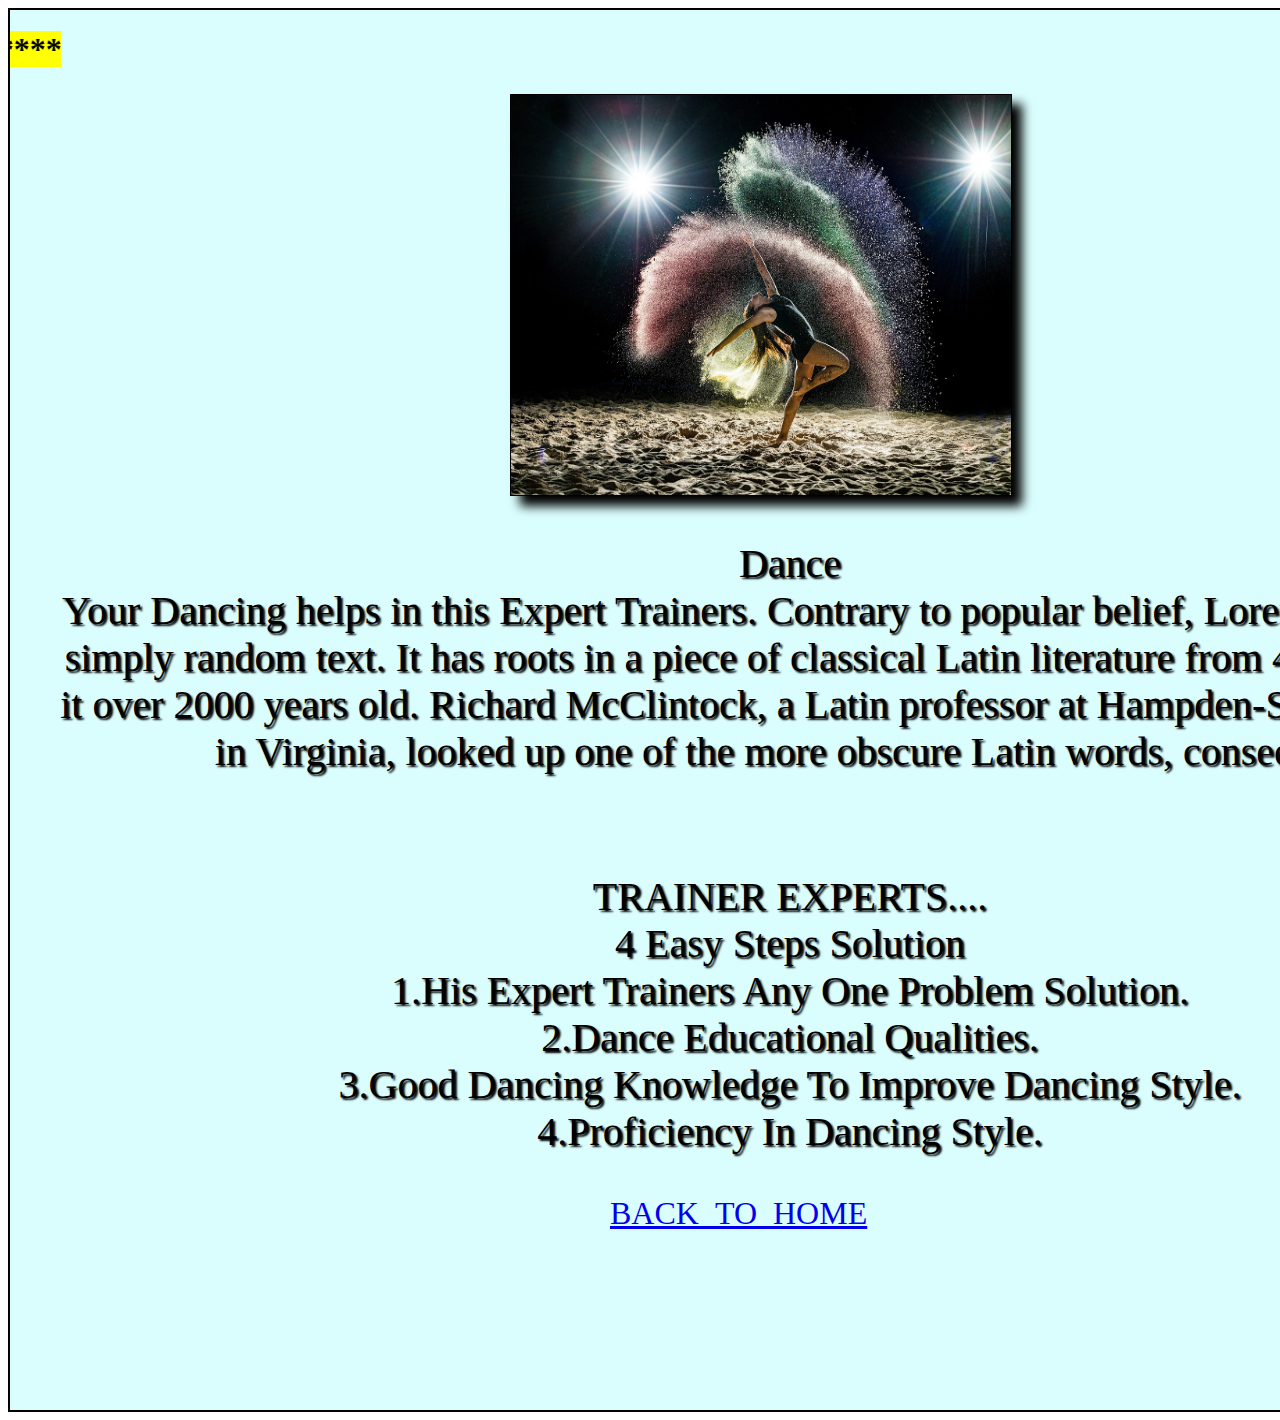
<file: About_us.html>
<!DOCTYPE html>
<html lang="en">
<head>
    <meta charset="UTF-8">
    <meta name="viewport" content="width=device-width, initial-scale=1.0">
    <title>Document</title>
    <style>
        #about {
            height: 1400px;
            width: 1520px;
            border: 2px solid;
            background-color: rgb(218, 253, 253);
        }
        img {
            height: 400px;
            width: 500px;
            border: 1px solid;
            position: relative;
            margin-left: 500px;
            box-shadow: 10px 10px 10px;
        }
        #id{
            position: relative;
            margin-left: 590px;
            font-family: 'Times New Roman', Times, serif;
            font-size: xx-large;
        }
        a{
        position: relative;
        margin-left: 600px;
        font-weight: 500px;
        font-size:xx-large;
     }
        p{
            font-family:cursive;
            font-size:250%;
            position: relative;
            margin-left: 40px;
            text-shadow: 2px 2px 2px;
            text-align: center;
        }
    </style>
</head>
<body>
    <div id="about">
     <marquee behavior="" direction="right"><h1 id="id"><mark>****ABOUT_ME****</mark></h1></marquee>
        <img src="./about.jpg" alt="">
        <p>Dance<br>
            Your Dancing helps in this Expert Trainers.
            Contrary to popular belief, Lorem Ipsum is not simply random text. It has roots in a piece of classical
            Latin literature from 45 BC, making it over 2000 years old. Richard McClintock, a Latin professor at
            Hampden-Sydney College in Virginia, looked up one of the more obscure Latin words, consectetur</p>
            <br>
            <P>TRAINER EXPERTS....<BR>
            4 Easy Steps Solution<br>
            1.His Expert Trainers Any One Problem Solution.<br>
            2.Dance Educational Qualities.<br>
            3.Good Dancing Knowledge To Improve Dancing Style.<br> 
            4.Proficiency In Dancing Style.</P>
            <a href="./index.html">BACK_TO_HOME</a>
    </div>
</body>

</html>
</file>
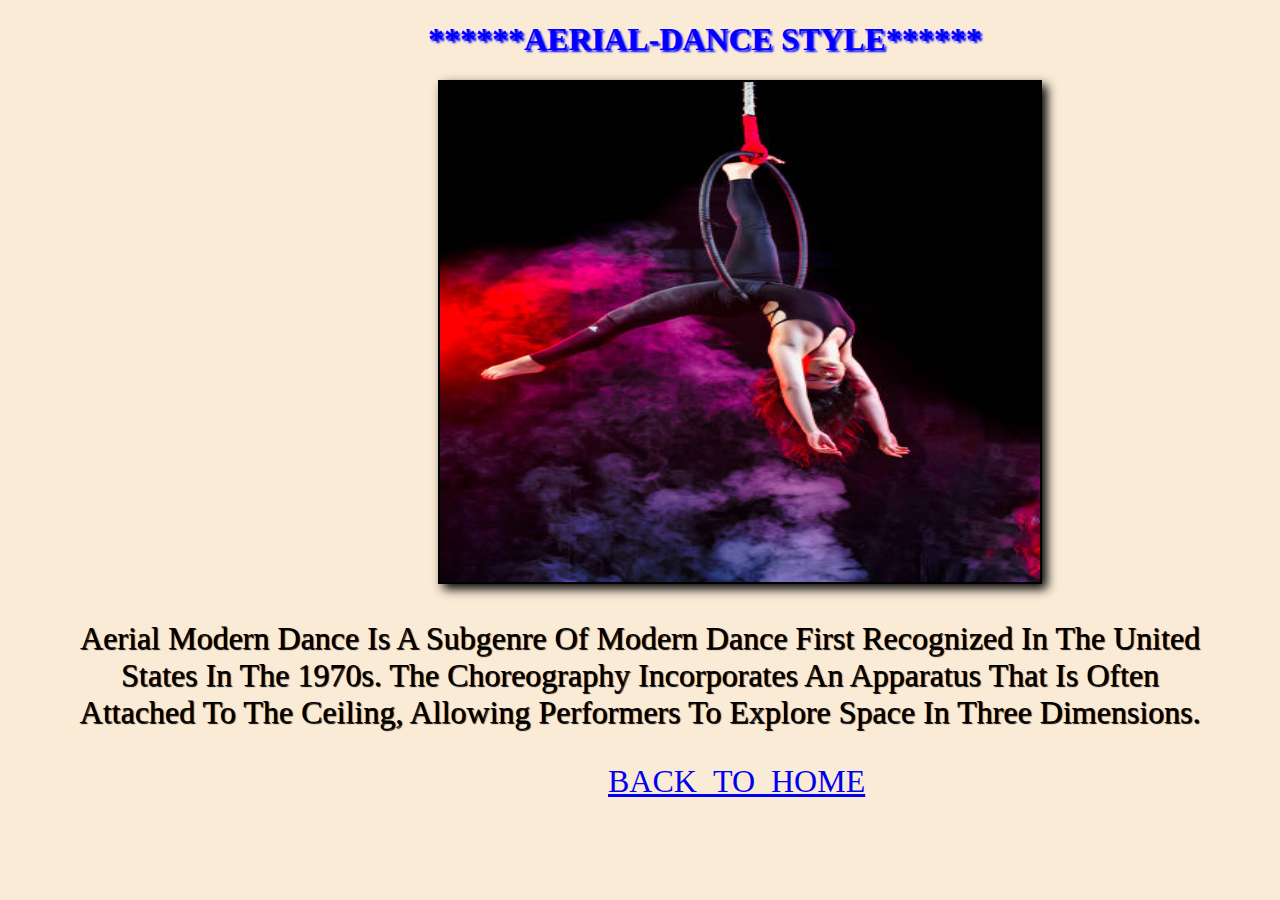
<file: aerial.html>
<!doctype html>
<html lang="en">
<head>
    <meta charset="utf-8">
    <meta name="viewport" content="width=device-width, initial-scale=1">
    <title>Aerial Page</title>
    <link href="https://cdn.jsdelivr.net/npm/bootstrap@5.3.2/dist/css/bootstrap.min.css" rel="stylesheet"
        integrity="sha384-T3c6CoIi6uLrA9TneNEoa7RxnatzjcDSCmG1MXxSR1GAsXEV/Dwwykc2MPK8M2HN" crossorigin="anonymous">
    <script src="https://cdn.jsdelivr.net/npm/bootstrap@5.3.2/dist/js/bootstrap.bundle.min.js"
        integrity="sha384-C6RzsynM9kWDrMNeT87bh95OGNyZPhcTNXj1NW7RuBCsyN/o0jlpcV8Qyq46cDfL"
        crossorigin="anonymous"></script>
        <link rel="stylesheet" href="style.css">
</head>
<body>
    <h1>******AERIAL-DANCE STYLE******</h1>
    <img src="./aerial.jpg" alt=""><br>
    <p>Aerial modern dance is a subgenre of modern dance first recognized in the United States in the 1970s. The
        choreography incorporates an apparatus that is often attached to the ceiling, allowing performers to explore
        space in three dimensions.</p>
        <a href="./index.html">BACK_TO_HOME</a>
</body>
</html>
</file>
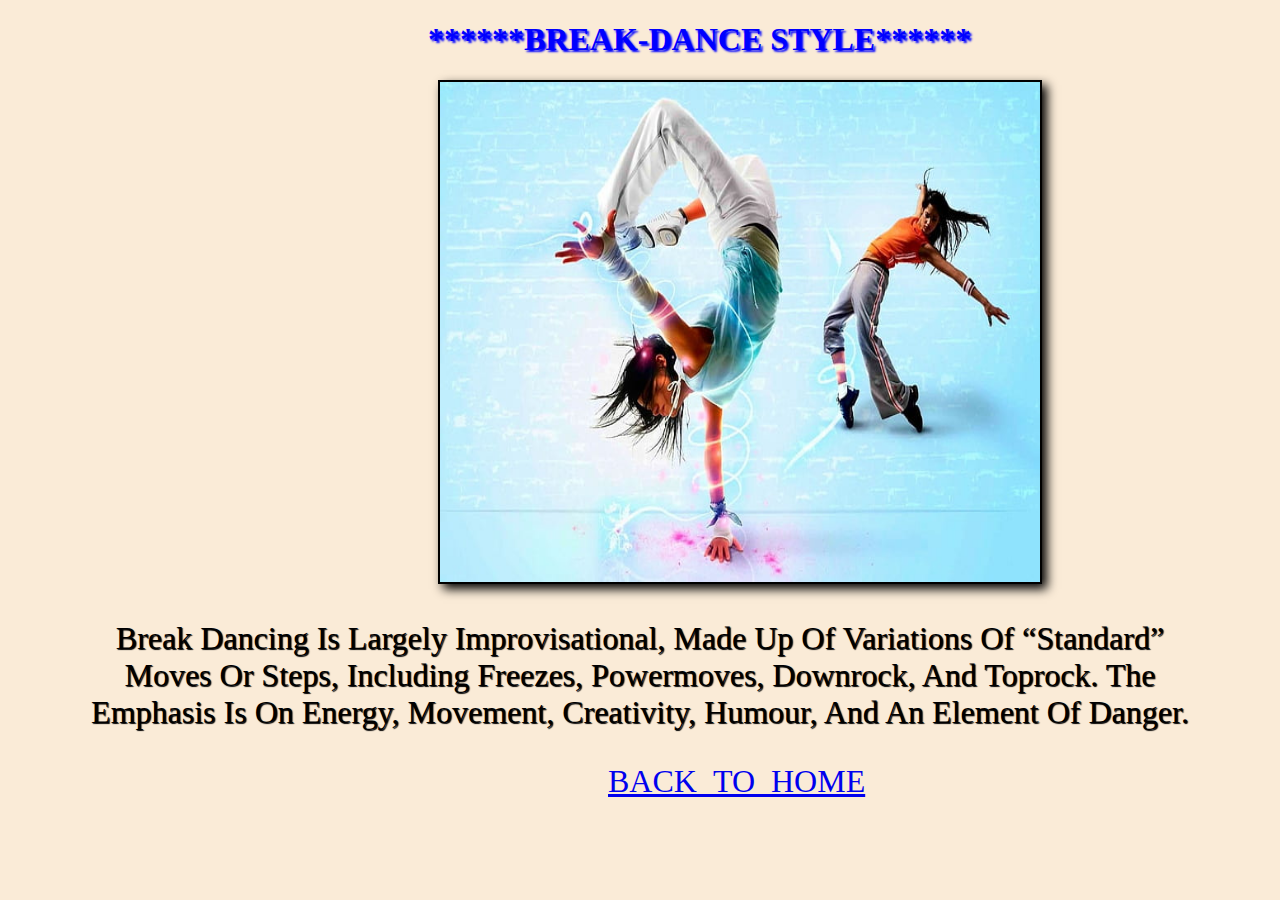
<file: break.html>
<!doctype html>
<html lang="en">
<head>
    <meta charset="utf-8">
    <meta name="viewport" content="width=device-width, initial-scale=1">
    <title>BreakDance Page</title>
    <link href="https://cdn.jsdelivr.net/npm/bootstrap@5.3.2/dist/css/bootstrap.min.css" rel="stylesheet"
        integrity="sha384-T3c6CoIi6uLrA9TneNEoa7RxnatzjcDSCmG1MXxSR1GAsXEV/Dwwykc2MPK8M2HN" crossorigin="anonymous">
    <script src="https://cdn.jsdelivr.net/npm/bootstrap@5.3.2/dist/js/bootstrap.bundle.min.js"
        integrity="sha384-C6RzsynM9kWDrMNeT87bh95OGNyZPhcTNXj1NW7RuBCsyN/o0jlpcV8Qyq46cDfL"
        crossorigin="anonymous"></script>
        <link rel="stylesheet" href="style.css">
</head>
<body>
    <h1>******BREAK-DANCE STYLE******</h1>
    <img src="break.jpg" alt=""><br>
    <p>Break dancing is largely improvisational, made up of variations of “standard” moves or steps, including freezes,
        powermoves, downrock, and toprock. The emphasis is on energy, movement, creativity, humour, and an element of
        danger.</p>
        <a href="./index.html">BACK_TO_HOME</a>
</body>
</html>
</file>
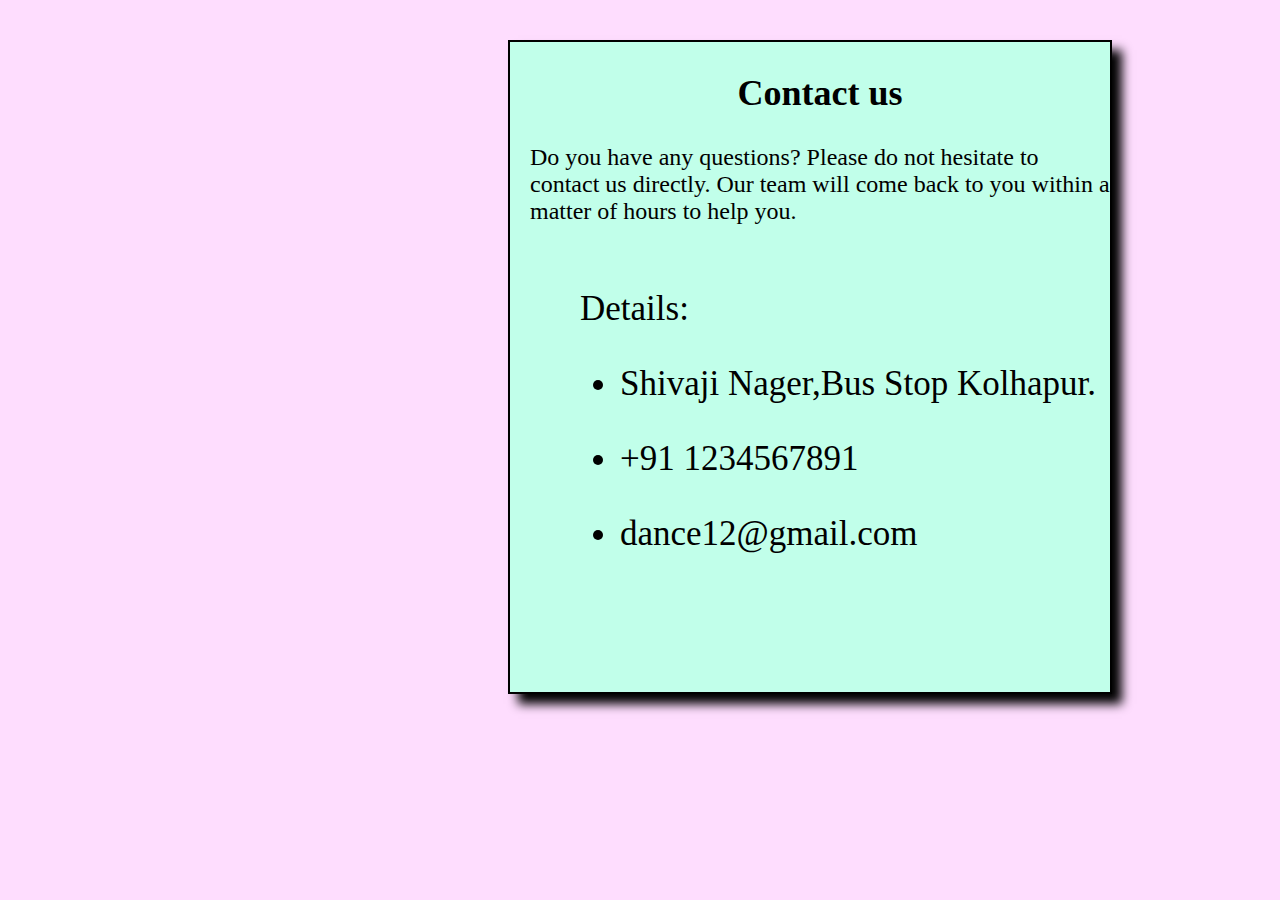
<file: Contact_us.html>
<!DOCTYPE html>
<html lang="en">
<head>
    <meta charset="UTF-8">
    <meta name="viewport" content="width=device-width, initial-scale=1.0">
    <title>Document</title>
    <style>
        body{
            background-color: rgb(254, 221, 254);
        }
        #id{
            height: 650px;
            width: 600px;
            border: 2px solid;
            background-color: rgb(193, 255, 234);
            position: relative;
            margin-left: 500px;
            margin-top: 40px;
            box-shadow: 10px 10px 10px;
        }
        .row{
            position: relative;
            margin-left: 50px;
            font-size:35px;
        }
        .mb-4{
            position: relative;
            margin-left: 20px;
            font-size: x-large;
        }
    </style>
</head>
<body>
    <div id="id">
        <!--Section: Contact v.2-->
    <section class="mb-4">
       <!--Section heading-->
    <center><h2 class="h1-responsive font-weight-bold text-center my-4">Contact us</h2></center>
    <!--Section description-->
    <p class="text-center w-responsive mx-auto mb-5">Do you have any questions? Please do not hesitate to contact us directly. Our team will come back to you within
        a matter of hours to help you.</p>
     <div class="row">
        <!--Grid column-->
        <div class="col-md-9 mb-md-0 mb-5">
            <form id="contact-form" name="contact-form" action="mail.php" method="POST">
                <!--Grid row-->
                <div class="row">
                </div>
                <div class="row">
                </div>
                <!--Grid row-->
            </form>
                <br>
            <div class="text-center text-md-left">
                <a class="btn btn-primary" onclick="document.getElementById('contact-form').submit();">Details:</a>
            </div>
            <div class="status"></div>
        </div>
        <!--Grid column-->
         <!--Grid column-->
        <div class="col-md-2">
            <ul class="list-unstyled mb-0">
                <li><i class="fas fa-map-marker-alt fa-2x"></i>
                <p>Shivaji Nager,Bus Stop Kolhapur.</p>
                </li>
                <li><i class="fas fa-phone mt-4 fa-2x"></i>
                    <p>+91 1234567891</p>
                </li>
                <li><i class="fas fa-envelope mt-4 fa-2x"></i>
                    <p>dance12@gmail.com</p>
                </li>
            </ul>
        </div>
    </div>
</section></div></body></html>
</file>
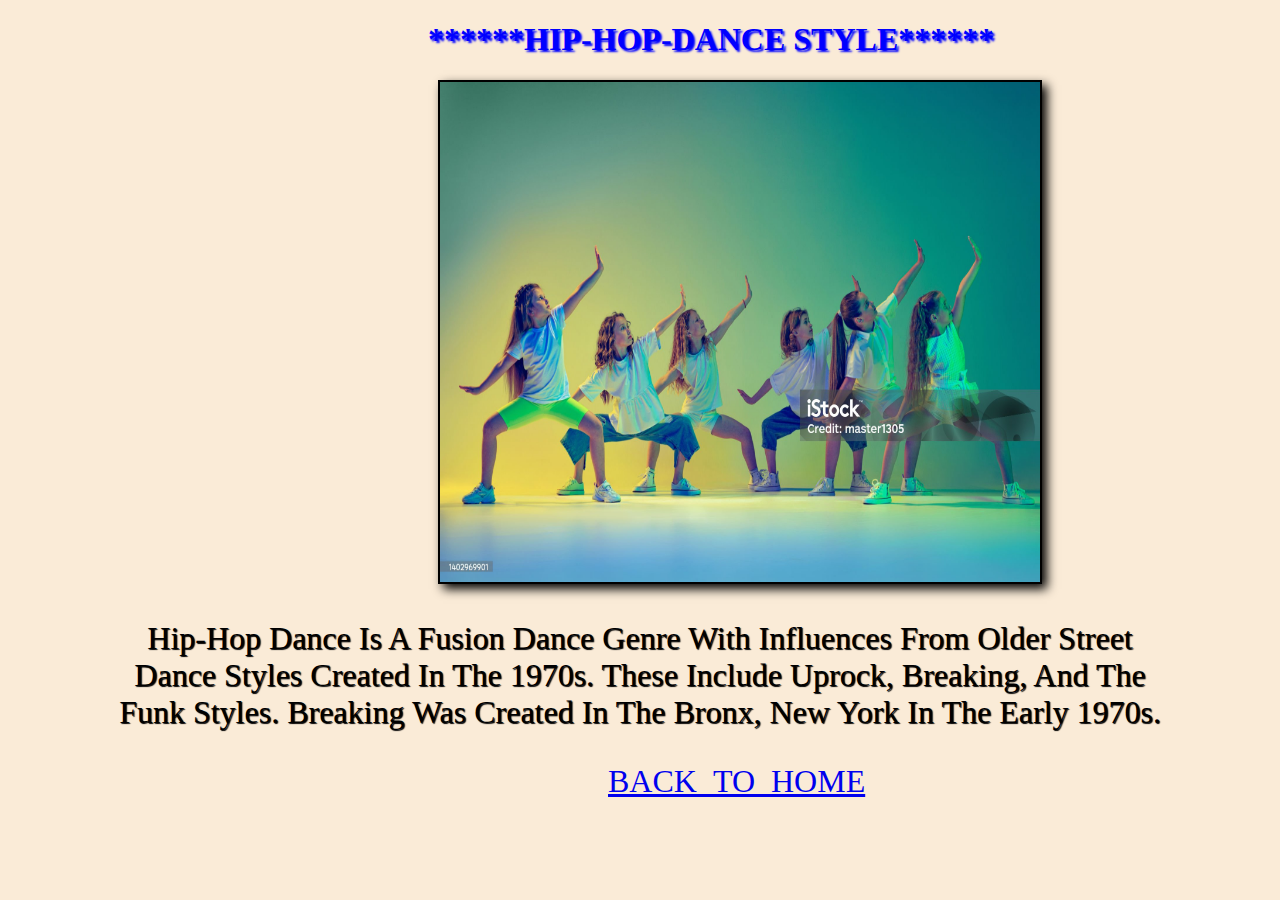
<file: hip-hop.html>
<!doctype html>
<html lang="en">
<head>
    <meta charset="utf-8">
    <meta name="viewport" content="width=device-width, initial-scale=1">
    <title>Hip-Hop Page</title>
    <link href="https://cdn.jsdelivr.net/npm/bootstrap@5.3.2/dist/css/bootstrap.min.css" rel="stylesheet"
        integrity="sha384-T3c6CoIi6uLrA9TneNEoa7RxnatzjcDSCmG1MXxSR1GAsXEV/Dwwykc2MPK8M2HN" crossorigin="anonymous">
    <script src="https://cdn.jsdelivr.net/npm/bootstrap@5.3.2/dist/js/bootstrap.bundle.min.js"
        integrity="sha384-C6RzsynM9kWDrMNeT87bh95OGNyZPhcTNXj1NW7RuBCsyN/o0jlpcV8Qyq46cDfL"
        crossorigin="anonymous"></script>
        <link rel="stylesheet" href="./style.css">
   </head>
   <body>
    <h1>******HIP-HOP-DANCE STYLE******</h1>
    <img src="./hip-hop.jpg" alt=""><br>
    <p>Hip-hop dance is a fusion dance genre with influences from older street dance styles created in the 1970s. These
        include uprock, breaking, and the funk styles. Breaking was created in The Bronx, New York in the early 1970s.
    </p>
    <a href="./index.html">BACK_TO_HOME</a>
</body>
</html>
</file>
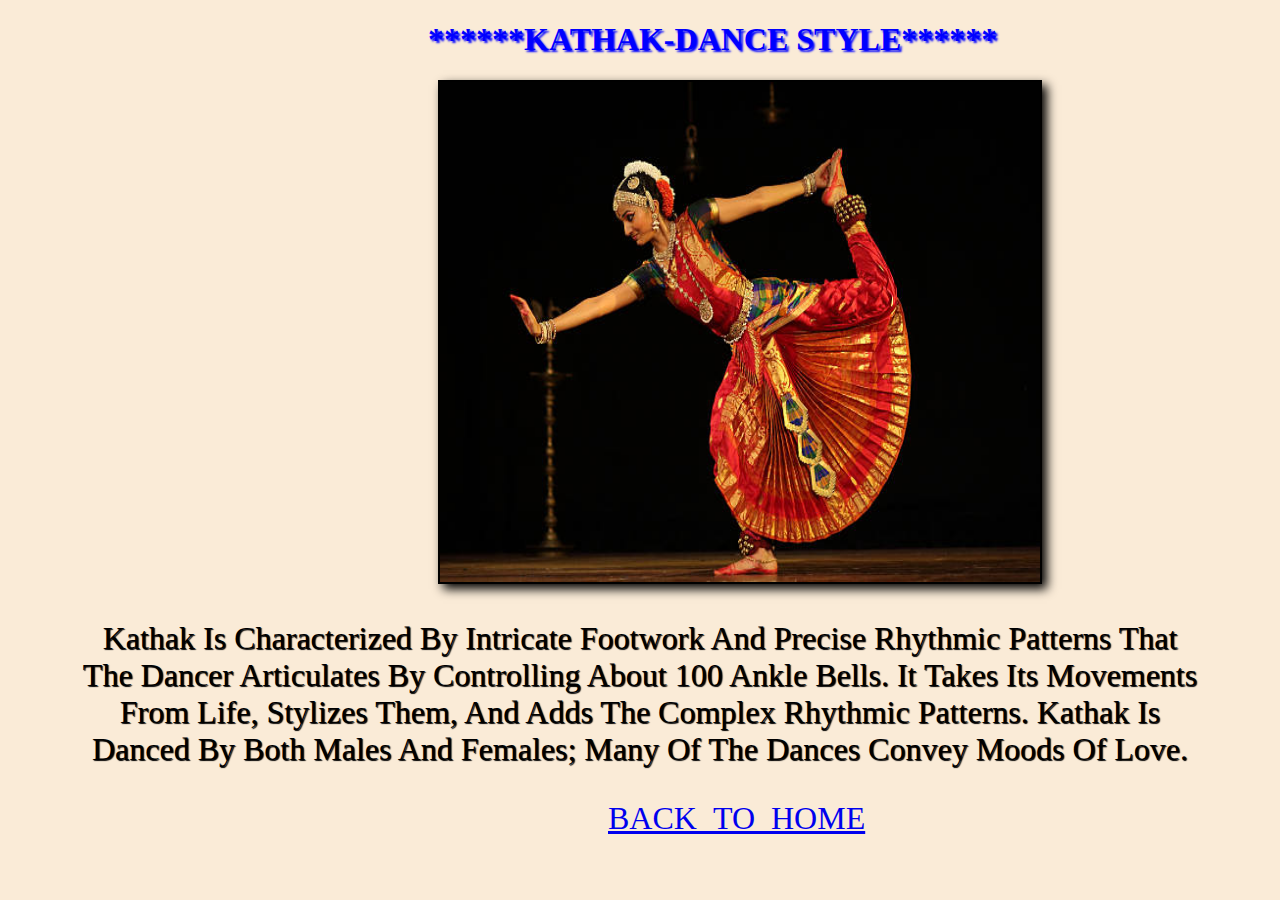
<file: Kathak.html>
<!doctype html>
<html lang="en">
<head>
    <meta charset="utf-8">
    <meta name="viewport" content="width=device-width, initial-scale=1">
    <title>Kathak page</title>
    <link href="https://cdn.jsdelivr.net/npm/bootstrap@5.3.2/dist/css/bootstrap.min.css" rel="stylesheet"
        integrity="sha384-T3c6CoIi6uLrA9TneNEoa7RxnatzjcDSCmG1MXxSR1GAsXEV/Dwwykc2MPK8M2HN" crossorigin="anonymous">
    <script src="https://cdn.jsdelivr.net/npm/bootstrap@5.3.2/dist/js/bootstrap.bundle.min.js"
        integrity="sha384-C6RzsynM9kWDrMNeT87bh95OGNyZPhcTNXj1NW7RuBCsyN/o0jlpcV8Qyq46cDfL"
        crossorigin="anonymous"></script>
        <link rel="stylesheet" href="style.css">
</head>
<body>
    <h1>******KATHAK-DANCE STYLE******</h1>
    <img src="./kathak.jpg" alt=""><br>
    <p>Kathak is characterized by intricate footwork and precise rhythmic patterns that the dancer articulates by
        controlling about 100 ankle bells. It takes its movements from life, stylizes them, and adds the complex rhythmic
        patterns. Kathak is danced by both males and females; many of the dances convey moods of love.</p>
        <a href="./index.html">BACK_TO_HOME</a>
</body></html>
</file>
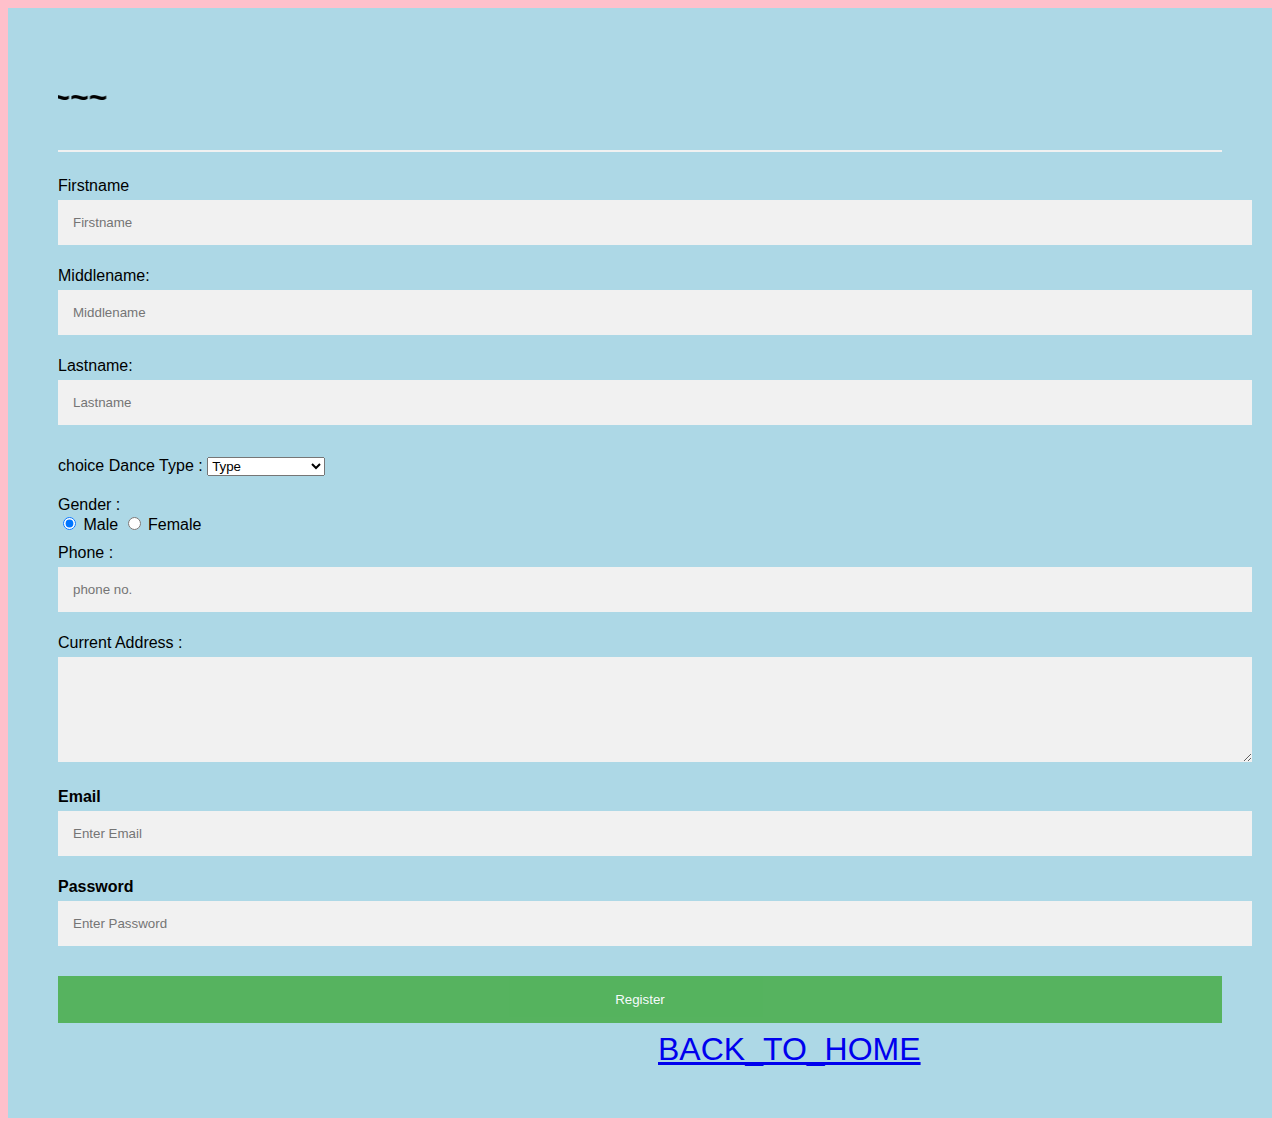
<file: RegisterForm.html>
<!DOCTYPE html>  
<html>  
<head>  
<meta name="viewport" content="width=device-width, initial-scale=1">  
<style>  
body{  
  font-family: Calibri, Helvetica, sans-serif;  
  background-color: pink;  
}  
.container {  
    padding: 50px;  
  background-color: lightblue;  
}  
  
input[type=text], input[type=password], textarea {  
  width: 100%;  
  padding: 15px;  
  margin: 5px 0 22px 0;  
  display: inline-block;  
  border: none;  
  background: #f1f1f1;  
}  
input[type=text]:focus, input[type=password]:focus {  
  background-color: orange;  
  outline: none;  
}  
 div {  
            padding: 10px 0;  
         }  
hr {  
  border: 1px solid #f1f1f1;  
  margin-bottom: 25px;  
}  
.registerbtn {  
  background-color: #4CAF50;  
  color: white;  
  padding: 16px 20px;  
  margin: 8px 0;  
  border: none;  
  cursor: pointer;  
  width: 100%;  
  opacity: 0.9;  
}  
.registerbtn:hover {  
  opacity: 1;  
} 
a{
        position: relative;
        margin-left: 600px;
        font-weight: 500px;
        font-size:xx-large;
     } 
</style>  
</head>  
<body> 
    <script>
        function myFunction(){
            var txt;
            if (confirm("Form Submited Successfully")) {
                // txt= "Form Submitted successfylly";
            }else{
                txt= "please enetr right data";
            }
            document.getElementById("demo").innerHTML=txt;
        }
    </script> 
<form>  
  <div class="container">  
 <marquee behavior="" direction="right"><h1>~~~~~~~~~Registeration Form~~~~~~~~</h1></marquee>   
  <hr>  
  <label> Firstname </label>   
<input type="text" name="firstname" placeholder= "Firstname" size="15" required />   
<label> Middlename: </label>   
<input type="text" name="middlename" placeholder="Middlename" size="15" required />   
<label> Lastname: </label>    
<input type="text" name="lastname" placeholder="Lastname" size="15"required />   
<div>  
<label>   
choice Dance Type :  
</label>   
  
<select>  
<option value="Course">Type</option>  
<option value="BCA">SALSA</option>  
<option value="BBA">HIP-HOP</option>  
<option value="B.Tech">KATHAK</option>  
<option value="MBA">AERIAL</option>  
<option value="MCA">BREAK DANCE</option>   
</select>  
</div>  
<div>  
<label>   
Gender :  
</label><br>  
<input type="radio" value="Male" name="gender" checked > Male   
<input type="radio" value="Female" name="gender"> Female    
  
</div>  
<label>   
Phone :  
</label>  
<!-- <input type="text" name="country code" placeholder="Country Code"  value="+91" size="2"/>    -->
<input type="text" name="phone" placeholder="phone no." size="10"/ required>   
Current Address :  
<textarea cols="80" rows="5" placeholder="Current Address" value="address" required>  
</textarea>  
 <label for="email"><b>Email</b></label>  
 <input type="text" placeholder="Enter Email" name="email" required>  
  
    <label for="psw"><b>Password</b></label>  
    <input type="password" placeholder="Enter Password" name="psw" required>  
    <button type="submit" id="demo" class="registerbtn" onclick="myFunction()">Register</button>
    <a href="./index.html">BACK_TO_HOME</a>    
</form>  
</body>  
</html>
</file>
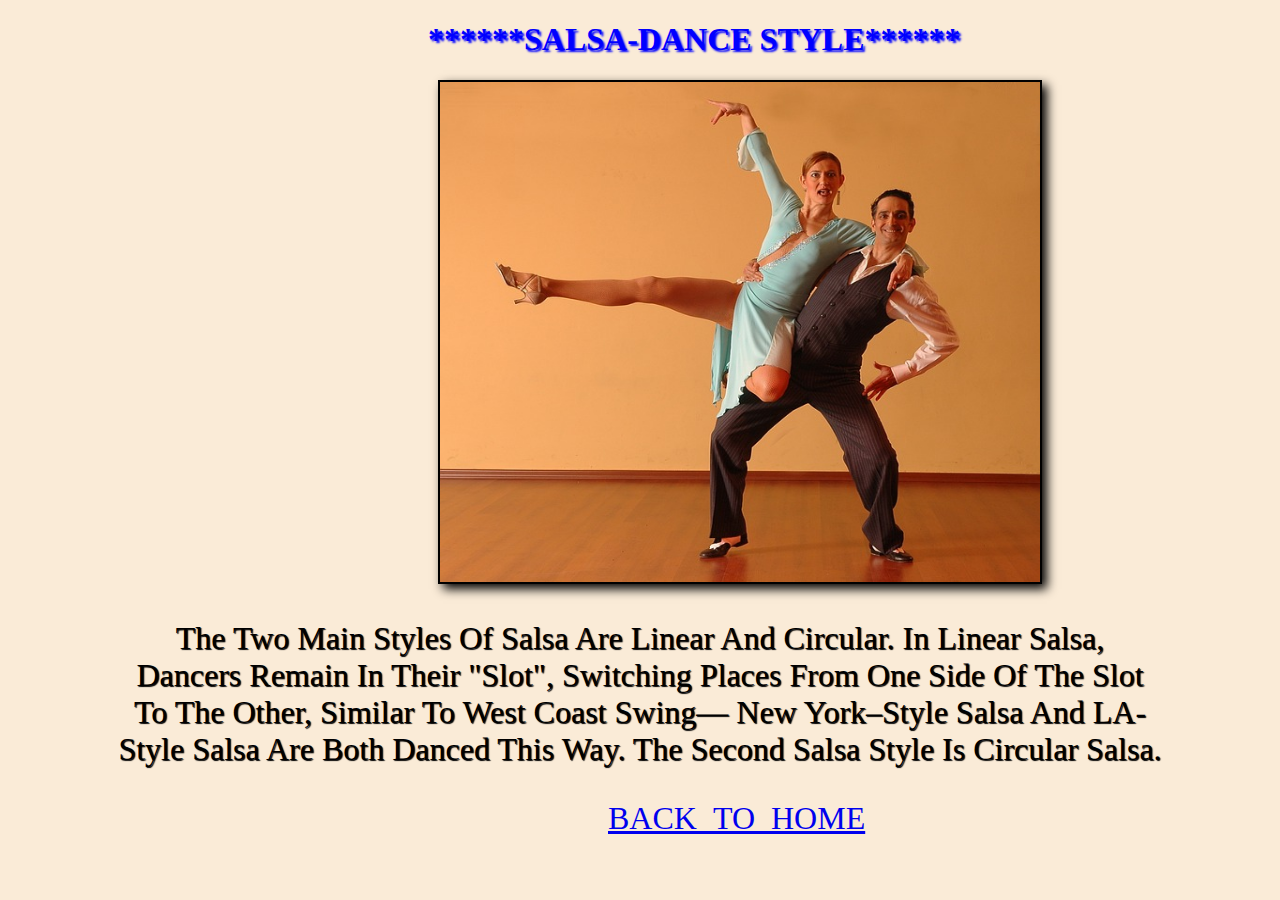
<file: salsa.html>
<!doctype html>
<html lang="en">
<head>
    <meta charset="utf-8">
    <meta name="viewport" content="width=device-width, initial-scale=1">
    <title>Salsa Page</title>
    <link href="https://cdn.jsdelivr.net/npm/bootstrap@5.3.2/dist/css/bootstrap.min.css" rel="stylesheet"
        integrity="sha384-T3c6CoIi6uLrA9TneNEoa7RxnatzjcDSCmG1MXxSR1GAsXEV/Dwwykc2MPK8M2HN" crossorigin="anonymous">
    <script src="https://cdn.jsdelivr.net/npm/bootstrap@5.3.2/dist/js/bootstrap.bundle.min.js"
        integrity="sha384-C6RzsynM9kWDrMNeT87bh95OGNyZPhcTNXj1NW7RuBCsyN/o0jlpcV8Qyq46cDfL"
        crossorigin="anonymous"></script>
        <link rel="stylesheet" href="style.css">
</head>
<body>
    <h1>******SALSA-DANCE STYLE******</h1>
    <img src="./salsa1.jpg" alt=""><br>
    <p>The two main styles of salsa are linear and circular. In linear salsa, dancers remain in their "slot", switching
        places from one side of the slot to the other, similar to West Coast Swing— New York–style salsa and LA-style
        salsa are both danced this way. The second salsa style is circular salsa.</p>
        <a href="./index.html">BACK_TO_HOME</a>
</body>
</html>
</file>
<file: style.css>
body {
    background-color: antiquewhite;
}

img {
    height: 500px;
    width: 600px;
    margin-left: 430px;
    box-shadow: 5px 5px 10px;
    border: 2px solid;
}

H1 {
    margin-left: 420px;
    color:blue;
    text-shadow: 2px 2px 2px;
}

p {
    text-align: center;
    text-wrap: balance;
    text-transform: capitalize;
    font-size: xx-large;
    text-shadow: 1px 1px 1px;
    font-family: 'Times New Roman', Times, serif;
}
a{
position: relative;
margin-left: 600px;
font-weight: 500px;
font-size:xx-large;
}
</file>
